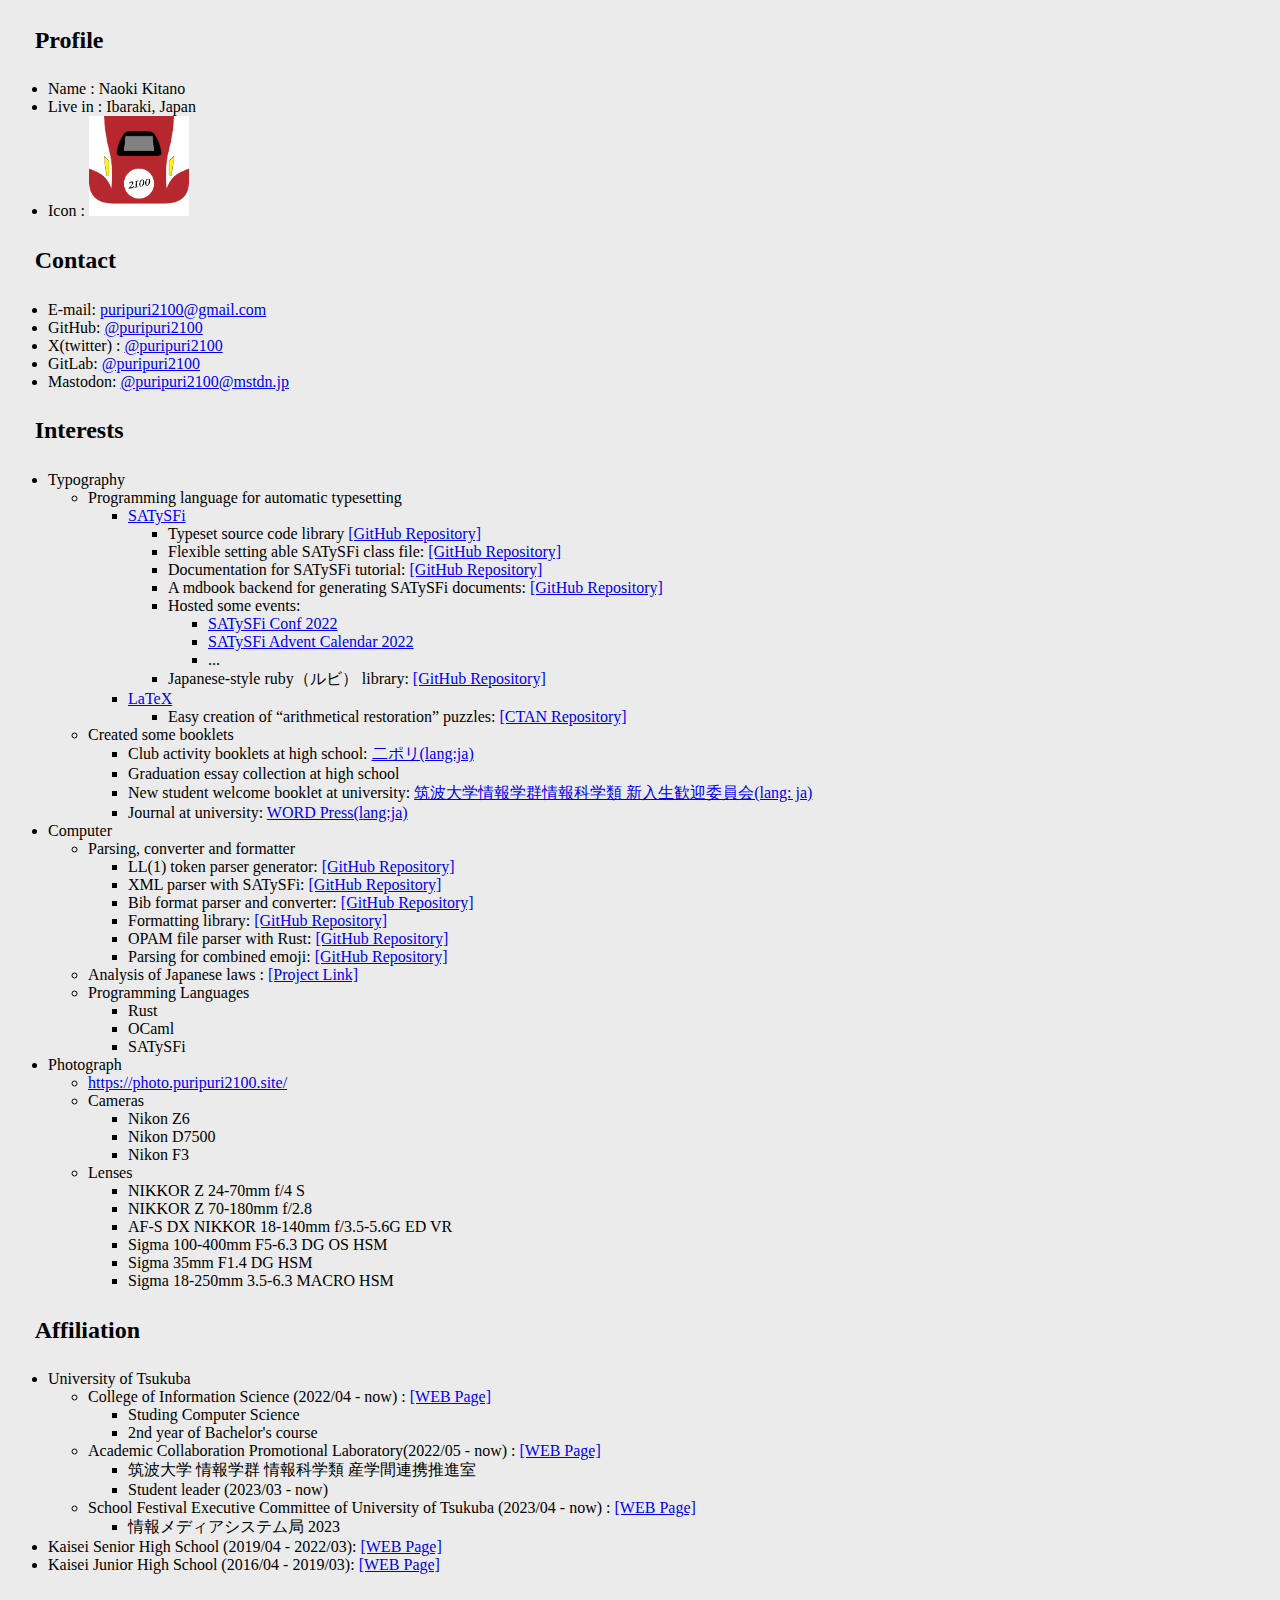
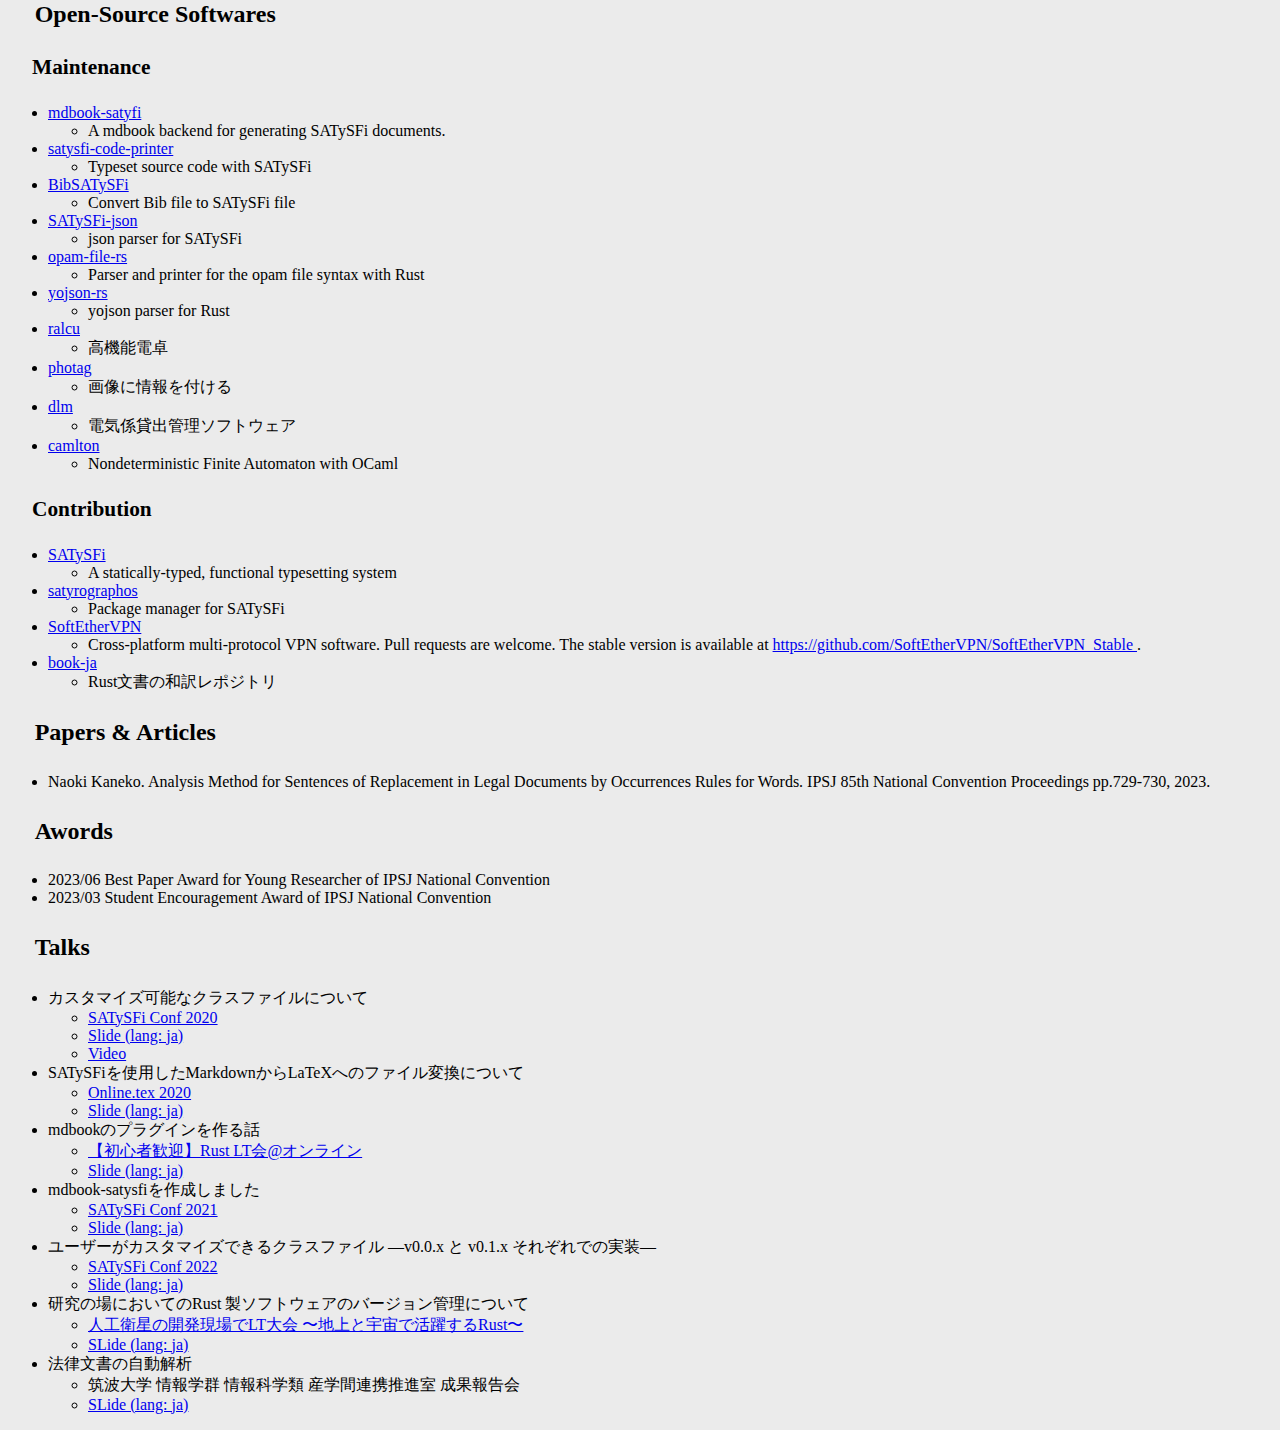
<file: index.html>
<!DOCTYPE html>
<html lang="ja">
  <head>
    <meta charset="UTF-8">
    <link rel="apple-touch-icon" sizes="180x180" href="/favicons/apple-touch-icon-180x180.png">
    <link rel="icon" href="/favicons/favicon.ico">
    <title>puripuri2100</title>
    <link rel="stylesheet" type="text/css" href="main.css">
  </head>
  <body>
    <section>
      <h1 id="profile">Profile</h1>
      <ul>
      <li>Name : Naoki Kitano</li>
      <li>Live in : Ibaraki, Japan</li>
      <li>Icon : <img src="icon.jpg" width="100em">
        
      </img></li>
      </ul>
      
    </section><section>
      <h1 id="contact">Contact</h1>
      <ul>
      <li>E-mail: <a href="mailto:puripuri2100@gmail.com">
        puripuri2100@gmail.com
      </a></li>
      <li>GitHub: <a href="https://github.com/puripuri2100">
        @puripuri2100
      </a></li>
      <li>X(twitter) : <a href="https://twitter.com/puripuri2100">
        @puripuri2100
      </a></li>
      <li>GitLab: <a href="https://gitlab.com/puripuri2100">
        @puripuri2100
      </a></li>
      <li>Mastodon: <a href="https://mstdn.jp/@puripuri2100">
        @puripuri2100@mstdn.jp
      </a></li>
      </ul>
      
    </section><section>
      <h1 id="interests">Interests</h1>
      <ul>
      <li>Typography<ul>
        <li>Programming language for automatic typesetting<ul>
          <li><a href="https://github.com/gfngfn/SATySFi">
            SATySFi
          </a><ul>
            <li>Typeset source code library <a href="https://github.com/puripuri2100/satysfi-code-printer">
              [GitHub Repository]
            </a></li>
            <li>Flexible setting able SATySFi class file: <a href="https://github.com/puripuri2100/satysfi-class-template">
              [GitHub Repository]
            </a></li>
            <li>Documentation for SATySFi tutorial: <a href="https://github.com/puripuri2100/learn-satysfi">
              [GitHub Repository]
            </a></li>
            <li>A mdbook backend for generating SATySFi documents: <a href="https://github.com/puripuri2100/mdbook-satysfi">
              [GitHub Repository]
            </a></li>
            <li>Hosted some events:<ul>
              <li><a href="https://connpass.com/event/247712/">
                SATySFi Conf 2022
              </a></li>
              <li><a href="https://adventar.org/calendars/7515">
                SATySFi Advent Calendar 2022
              </a></li>
              <li>...</li>
            </ul></li>
            <li>Japanese-style ruby（ルビ） library: <a href="https://github.com/puripuri2100/SATySFi-ruby">
              [GitHub Repository]
            </a></li>
          </ul></li>
          <li><a href="https://www.latex-project.org/">
            LaTeX
          </a><ul>
            <li>Easy creation of “arithmetical restoration” puzzles: <a href="https://ctan.org/pkg/musikui">
              [CTAN Repository]
            </a></li>
          </ul></li>
        </ul></li>
        <li>Created some booklets<ul>
          <li>Club activity booklets at high school: <a href="https://nipori.gitlab.io/nipori/index.html">
            二ポリ(lang:ja)
          </a></li>
          <li>Graduation essay collection at high school</li>
          <li>New student welcome booklet at university: <a href="https://github.com/orgs/hello-coins">
            筑波大学情報学群情報科学類 新入生歓迎委員会(lang: ja)
          </a></li>
          <li>Journal at university: <a href="https://www.word-ac.net/">
            WORD Press(lang:ja)
          </a></li>
        </ul></li>
      </ul></li>
      <li>Computer<ul>
        <li>Parsing, converter and formatter<ul>
          <li>LL(1) token parser generator: <a href="https://github.com/puripuri2100/llmaker">
            [GitHub Repository]
          </a></li>
          <li>XML parser with SATySFi: <a href="https://github.com/puripuri2100/satysfi-xml">
            [GitHub Repository]
          </a></li>
          <li>Bib format parser and converter: <a href="https://github.com/puripuri2100/BibSATySFi">
            [GitHub Repository]
          </a></li>
          <li>Formatting library: <a href="https://github.com/puripuri2100/coins_special_seminar_code_format_ml">
            [GitHub Repository]
          </a></li>
          <li>OPAM file parser with Rust: <a href="https://github.com/puripuri2100/opam-file-rs">
            [GitHub Repository]
          </a></li>
          <li>Parsing for combined emoji: <a href="https://github.com/puripuri2100/emoji-joiner-rs">
            [GitHub Repository]
          </a></li>
        </ul></li>
        <li>Analysis of Japanese laws : <a href="https://github.com/japanese-law-analysis">
          [Project Link]
        </a></li>
        <li>Programming Languages<ul>
          <li>Rust</li>
          <li>OCaml</li>
          <li>SATySFi</li>
        </ul></li>
      </ul></li>
      <li>Photograph<ul>
        <li><a href="https://photo.puripuri2100.site/">
          https://photo.puripuri2100.site/
        </a></li>
        <li>Cameras<ul>
          <li>Nikon Z6</li>
          <li>Nikon D7500</li>
          <li>Nikon F3</li>
        </ul></li>
        <li>Lenses<ul>
          <li>NIKKOR Z 24-70mm f/4 S</li>
          <li>NIKKOR Z 70-180mm f/2.8</li>
          <li>AF-S DX NIKKOR 18-140mm f/3.5-5.6G ED VR</li>
          <li>Sigma 100-400mm F5-6.3 DG OS HSM</li>
          <li>Sigma 35mm F1.4 DG HSM</li>
          <li>Sigma 18-250mm 3.5-6.3 MACRO HSM</li>
        </ul></li>
      </ul></li>
      </ul>
      
    </section><section>
      <h1 id="affiliation">Affiliation</h1>
      <ul>
      <li>University of Tsukuba<ul>
        <li>College of Information Science (2022/04 - now) : <a href="https://www.coins.tsukuba.ac.jp/">
          [WEB Page]
        </a><ul>
          <li>Studing Computer Science</li>
          <li>2nd year of Bachelor's course</li>
        </ul></li>
        <li>Academic Collaboration Promotional Laboratory(2022/05 - now) : <a href="http://www.ac-room.org/">
          [WEB Page]
        </a><ul>
          <li>筑波大学 情報学群 情報科学類 産学間連携推進室</li>
          <li>Student leader (2023/03 - now)</li>
        </ul></li>
        <li>School Festival Executive Committee of University of Tsukuba (2023/04 - now) : <a href="https://sohosai.com/">
          [WEB Page]
        </a><ul>
          <li>情報メディアシステム局 2023</li>
        </ul></li>
      </ul></li>
      <li>Kaisei Senior High School (2019/04 - 2022/03): <a href="https://kaiseigakuen.jp/">
        [WEB Page]
      </a></li>
      <li>Kaisei Junior High School (2016/04 - 2019/03): <a href="https://kaiseigakuen.jp/">
        [WEB Page]
      </a></li>
      </ul>
      
    </section><section>
      <h1 id="oss">Open-Source Softwares</h1>
      <section>
        <h2 id="oss-maintenance">Maintenance</h2>
        <ul>
        <li><a href="https://github.com/puripuri2100/mdbook-satysfi">
          mdbook-satyfi
        </a><ul>
          <li>A mdbook backend for generating SATySFi documents.</li>
        </ul></li>
        <li><a href="https://github.com/puripuri2100/satysfi-code-printer">
          satysfi-code-printer
        </a><ul>
          <li>Typeset source code with SATySFi</li>
        </ul></li>
        <li><a href="https://github.com/puripuri2100/BibSATySFi">
          BibSATySFi
        </a><ul>
          <li>Convert Bib file to SATySFi file</li>
        </ul></li>
        <li><a href="https://github.com/puripuri2100/SATySFi-json">
          SATySFi-json
        </a><ul>
          <li>json parser for SATySFi</li>
        </ul></li>
        <li><a href="https://github.com/puripuri2100/opam-file-rs">
          opam-file-rs
        </a><ul>
          <li>Parser and printer for the opam file syntax with Rust</li>
        </ul></li>
        <li><a href="https://github.com/puripuri2100/yojson-rs">
          yojson-rs
        </a><ul>
          <li>yojson parser for Rust</li>
        </ul></li>
        <li><a href="https://github.com/puripuri2100/ralcu">
          ralcu
        </a><ul>
          <li>高機能電卓</li>
        </ul></li>
        <li><a href="https://github.com/puripuri2100/photag">
          photag
        </a><ul>
          <li>画像に情報を付ける</li>
        </ul></li>
        <li><a href="https://github.com/puripuri2100/dlm">
          dlm
        </a><ul>
          <li>電気係貸出管理ソフトウェア</li>
        </ul></li>
        <li><a href="https://github.com/puripuri2100/camlton">
          camlton
        </a><ul>
          <li>Nondeterministic Finite Automaton with OCaml</li>
        </ul></li>
        </ul>
        
      </section><section>
        <h2 id="oss-contribution">Contribution</h2>
        <ul>
        <li><a href="https://github.com/gfngfn/SATySFi">
          SATySFi
        </a><ul>
          <li>A statically-typed, functional typesetting system</li>
        </ul></li>
        <li><a href="https://github.com/na4zagin3/satyrographos">
          satyrographos
        </a><ul>
          <li>Package manager for SATySFi</li>
        </ul></li>
        <li><a href="https://github.com/SoftEtherVPN/SoftEtherVPN">
          SoftEtherVPN
        </a><ul>
          <li>Cross-platform multi-protocol VPN software. Pull requests are welcome. The stable version is available at <a href="https://github.com/SoftEtherVPN/SoftEtherVPN_Stable">
            https://github.com/SoftEtherVPN/SoftEtherVPN_Stable
          </a>.</li>
        </ul></li>
        <li><a href="https://github.com/rust-lang-ja/book-ja">
          book-ja
        </a><ul>
          <li>Rust文書の和訳レポジトリ</li>
        </ul></li>
        </ul>
        
      </section>
    </section><section>
      <h1 id="papers_articles">Papers & Articles</h1>
      <ul>
      <li>Naoki Kaneko. Analysis Method for Sentences of Replacement in Legal Documents by Occurrences Rules for Words. IPSJ 85th National Convention Proceedings pp.729-730, 2023.</li>
      </ul>
      
    </section><section>
      <h1 id="awords">Awords</h1>
      <ul>
      <li>2023/06 Best Paper Award for Young Researcher of IPSJ National Convention</li>
      <li>2023/03 Student Encouragement Award of IPSJ National Convention</li>
      </ul>
      
    </section><section>
      <h1 id="talks">Talks</h1>
      <ul>
      <li>カスタマイズ可能なクラスファイルについて<ul>
        <li><a href="https://connpass.com/event/174844/">
          SATySFi Conf 2020
        </a></li>
        <li><a href="https://speakerdeck.com/puripuri2100/kasutamaizuke-neng-nakurasuhuairunituite">
          Slide (lang: ja)
        </a></li>
        <li><a href="https://youtu.be/g39yZuvVu8w">
          Video
        </a></li>
      </ul></li>
      <li>SATySFiを使用したMarkdownからLaTeXへのファイル変換について<ul>
        <li><a href="https://connpass.com/event/188075/">
          Online.tex 2020
        </a></li>
        <li><a href="https://speakerdeck.com/puripuri2100/satysfiwoshi-yong-sitamarkdownkaralatexhefalsehuairubian-huan-nituite">
          Slide (lang: ja)
        </a></li>
      </ul></li>
      <li>mdbookのプラグインを作る話<ul>
        <li><a href="https://uniquevision.connpass.com/event/202944/">
          【初心者歓迎】Rust LT会@オンライン
        </a></li>
        <li><a href="https://speakerdeck.com/puripuri2100/mdbookfalsepuraguinwozuo-ruhua">
          Slide (lang: ja)
        </a></li>
      </ul></li>
      <li>mdbook-satysfiを作成しました<ul>
        <li><a href="https://connpass.com/event/206277/">
          SATySFi Conf 2021
        </a></li>
        <li><a href="https://speakerdeck.com/puripuri2100/mdbook-satysfiwozuo-cheng-simasita">
          Slide (lang: ja)
        </a></li>
      </ul></li>
      <li>ユーザーがカスタマイズできるクラスファイル ―v0.0.x と v0.1.x それぞれでの実装―<ul>
        <li><a href="https://connpass.com/event/247712/">
          SATySFi Conf 2022
        </a></li>
        <li><a href="https://speakerdeck.com/puripuri2100/yuzagakasutamaizudekirukurasuhuairu-v0-dot-0-x-to-v0-dot-1-x-sorezoredenoshi-zhuang">
          Slide (lang: ja)
        </a></li>
      </ul></li>
      <li>研究の場においてのRust 製ソフトウェアのバージョン管理について<ul>
        <li><a href="https://connpass.com/event/282286/">
          人工衛星の開発現場でLT大会 〜地上と宇宙で活躍するRust〜
        </a></li>
        <li><a href="https://speakerdeck.com/puripuri2100/yan-jiu-nochang-nioitenorust-zhi-sohutoueanobaziyonguan-li-nituite">
          SLide (lang: ja)
        </a></li>
      </ul></li>
      <li>法律文書の自動解析<ul>
        <li>筑波大学 情報学群 情報科学類 産学間連携推進室 成果報告会</li>
        <li><a href="https://speakerdeck.com/puripuri2100/fa-lu-wen-shu-nozi-dong-jie-xi">
          SLide (lang: ja)
        </a></li>
      </ul></li>
      </ul>
      
    </section>
  </body>
</html>
</file>
<file: main.css>
body{
  background-color : #ebebeb;
  font-family : Meiryo;
}

p{
  font-size : 13pt;
  color : black;
  margin : 20px
}

h1{
  font-size : 18pt;
  color : black;
  margin : 20pt
}

h2{
  font-size : 16pt;
  color : black;
  margin : 18pt
}

code{
  font-family: Menlo, Consolas;
  font-size : 12pt;
  color : white;
}
</file>
